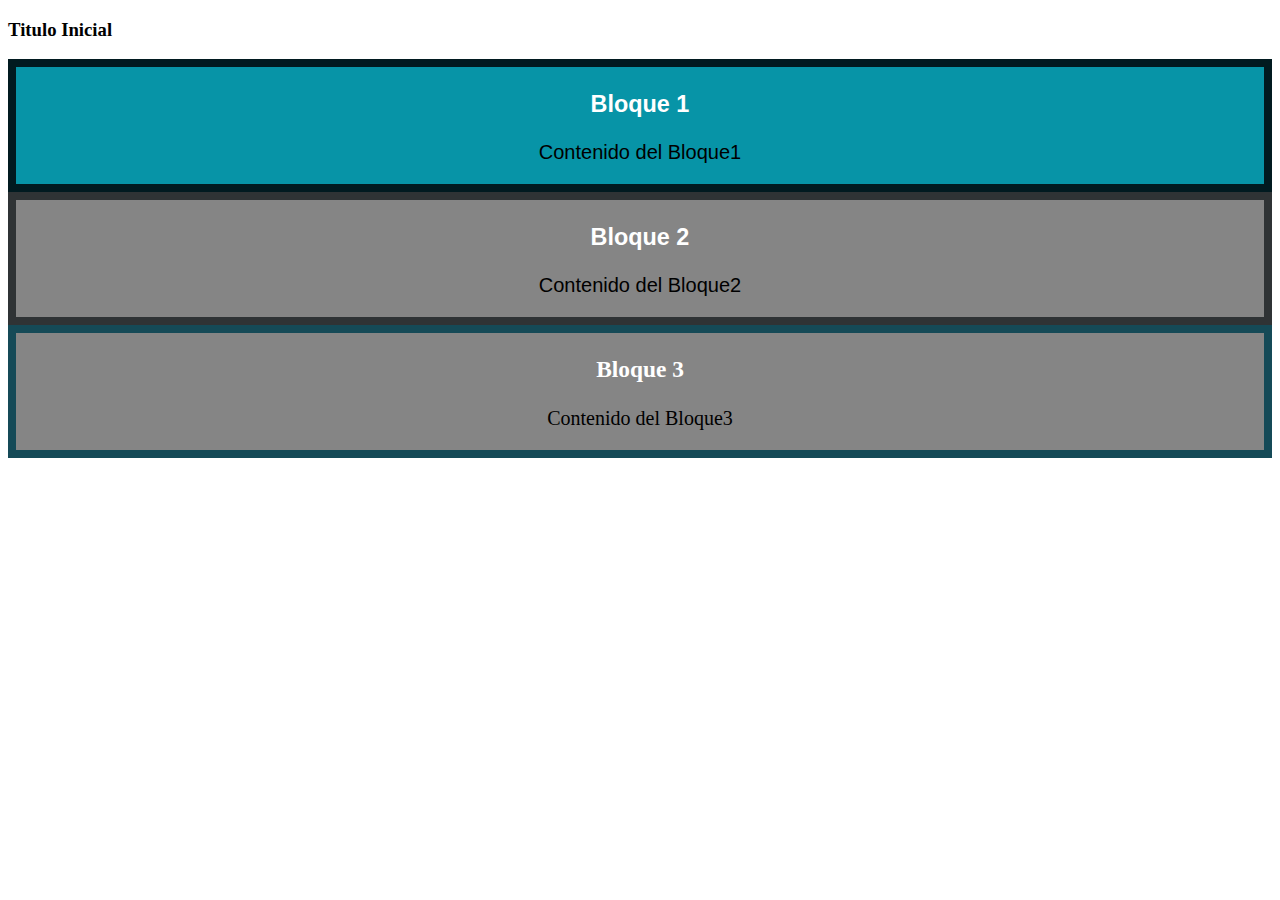
<file: carpeta2/pruebacss.html>
<!DOCTYPE html>
<html lang="en">

    <head>
        <meta charset="UTF-8">
        <meta http-equiv="X-UA-Compatible" content="IE=edge">
        <meta name="viewport" content="width=device-width, initial-scale=1.0">
        <link rel="stylesheet" href="./puebaCss.css">
        <title>Pruebas CSS</title>

    </head>

    <body>
        <h3>Titulo Inicial</h3>
        <div id="div1" class="rojo">
            <h3>Bloque 1</h3>
            <p>Contenido del Bloque1</p>
        </div>        
        <div id="div2" class="azul">
            <h3>Bloque 2</h3>
            <p>Contenido del Bloque2</p>
        </div>
        <div id="div3" class="azul">
            <h3>Bloque 3</h3>
            <p>Contenido del Bloque3</p>
        </div>

    </body>

</html>
</file>
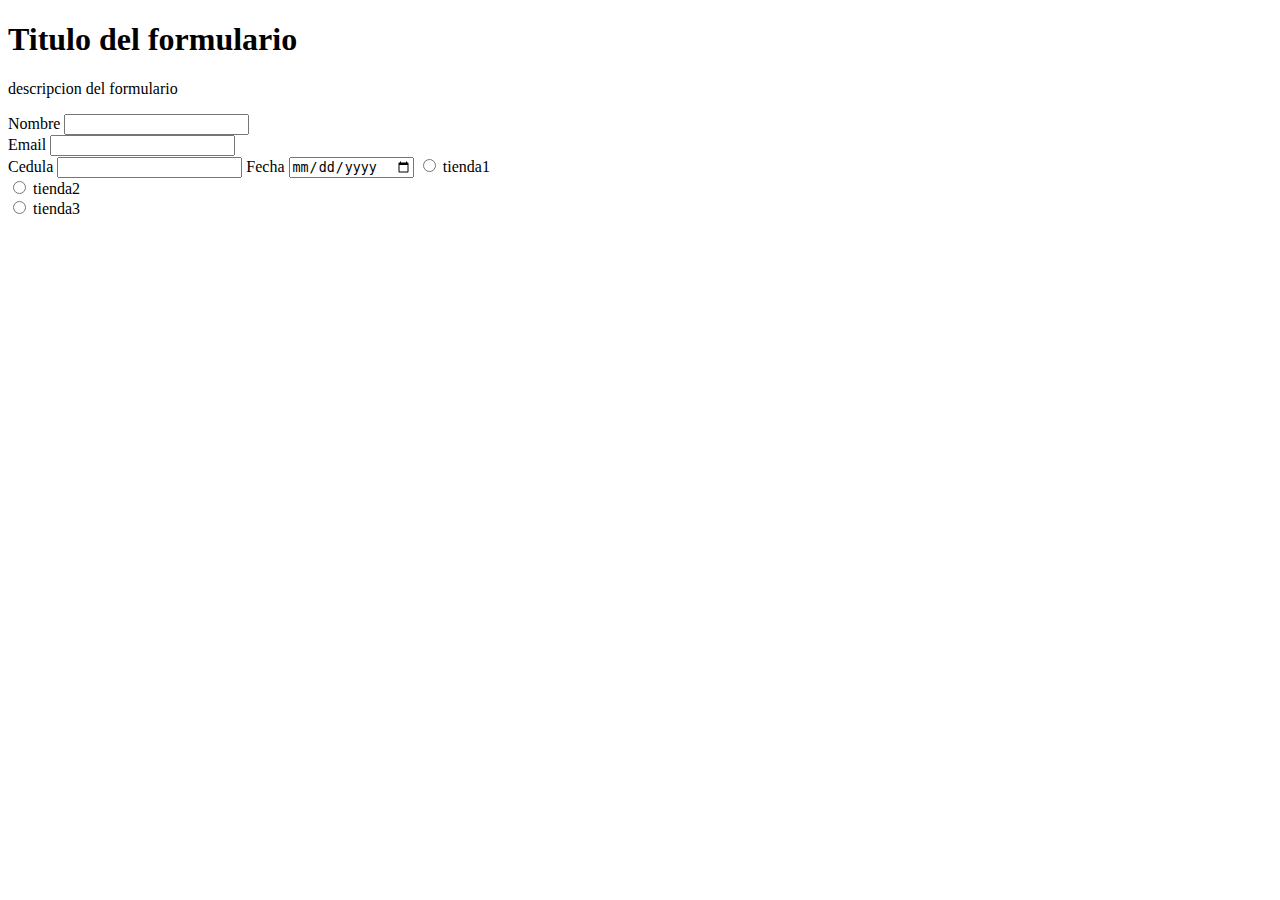
<file: carpeta3/formulario2.html>
<!DOCTYPE html>
<html>

    <head>
        <link rel="stylesheet" href="formulario.css">
        <title>Formulario de prueba</title>           

    </head>

    <body>  
        <div>  
            <h1>Titulo del formulario</h1>
            <p>descripcion del formulario</p>
        
        <form>
            <div>
                <label>Nombre</label>
                <input type="text" />
            </div>
            <div>
                <label>Email</label>
                <input type="email" />
            </div>
            <label>Cedula</label>
            <input type="number" />
            <label>Fecha</label>
            <input type="date" />

            <input type="radio" id="tienda1" name="tienda" value="tienda1">
            <label for="tienda1">tienda1</label><br>
            <input type="radio" id="tienda2" name="tienda" value="tienda2">
            <label for="tienda2">tienda2</label><br>
            <input type="radio" id="tienda3" name="tienda" value="tienda3">
            <label for="tienda3">tienda3</label>            
        

        </form>
        </div>
    </body>

</html>
</file>
<file: carpeta2/puebaCss.css>
/*Seleccion de elemento por id*/
#div1{
    border: 8px solid rgb(1, 26, 32);
}

#div2{
    border: 8px solid rgb(47, 51, 53);
}

#div3{
    border: 8px solid rgb(21, 74, 87);
}

#div1, #div2{
    font-family: 'Franklin Gothic Medium', 'Arial Narrow', Arial, sans-serif;
}

/*Seleccion de elemento por tipo*/
div{
    font-size: 20px;
    text-align: center;
}

.rojo{
    background-color: #0794a7;
}

.azul{
    background-color: rgb(133, 133, 133);    
}

/**/
div h3{
    color: white;

}
</file>
<file: carpeta3/formulario.css>
#contenedor {
  font-family: 'Franklin Gothic Medium', 'Arial Narrow', Arial, sans-serif;
  text-align: right;
  margin-left: auto;
  margin-right: auto;
}
</file>
